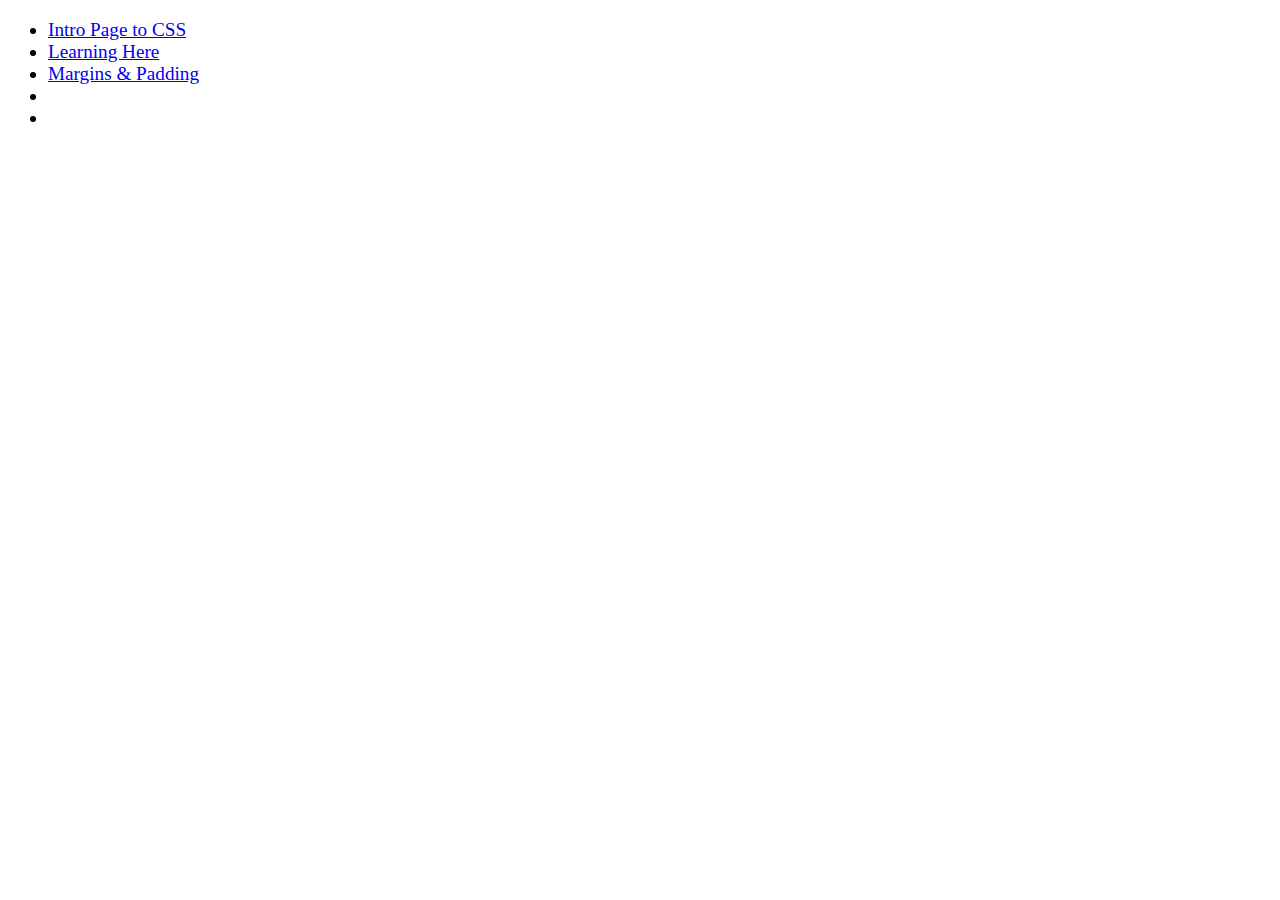
<file: index.html>
<!DOCTYPE html>
<html lang="en">
<head>
    <meta charset="UTF-8">
    <meta http-equiv="X-UA-Compatible" content="IE=edge">
    <meta name="viewport" content="width=device-width, initial-scale=1.0">
    <title>Index CSS</title>    
</head>
<body>
    <big><ul>
        <li><a href="Intro.html" target="_main">Intro Page to CSS</a></li>
        <li><a href="Learning.html" target="_main">Learning Here</a></li>
        <li><a href="MarginsPadding.html" target="_main">Margins & Padding</a></li>
        <li></li>
        <li></li>
    </ul></big>
</body>
</html>
</file>
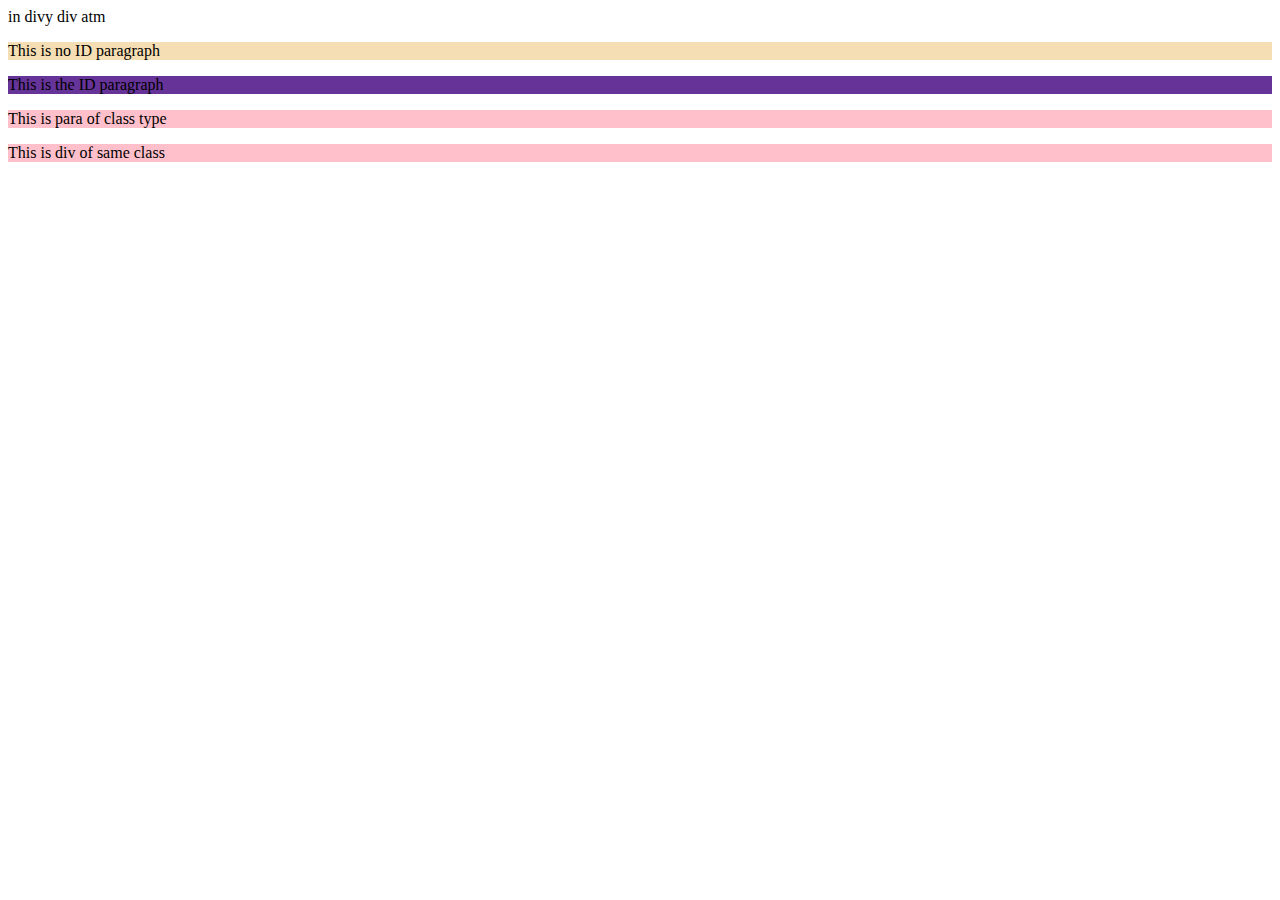
<file: Intro.html>
<!DOCTYPE html>
<html lang="en">
<head>
    <meta charset="UTF-8">
    <meta http-equiv="X-UA-Compatible" content="IE=edge">
    <meta name="viewport" content="width=device-width, initial-scale=1.0">
    <title>Intro Part</title>
    
    <style>
        
        p{
            background-color: wheat;
        }
        #idwala{
            background-color: rebeccapurple;
        }
        .XIII{
            background-color: pink ;
        }
    </style>
</head>
<body>
    <div class="divy" >
        in divy div atm
        <p>This is no ID paragraph</p>
        <p id="idwala">This is the ID paragraph</p>
        <p class="XIII">This is para of class type</p>
        <div class="XIII">This is div of same class</div>
    </div>    
</body>
</html>
</file>
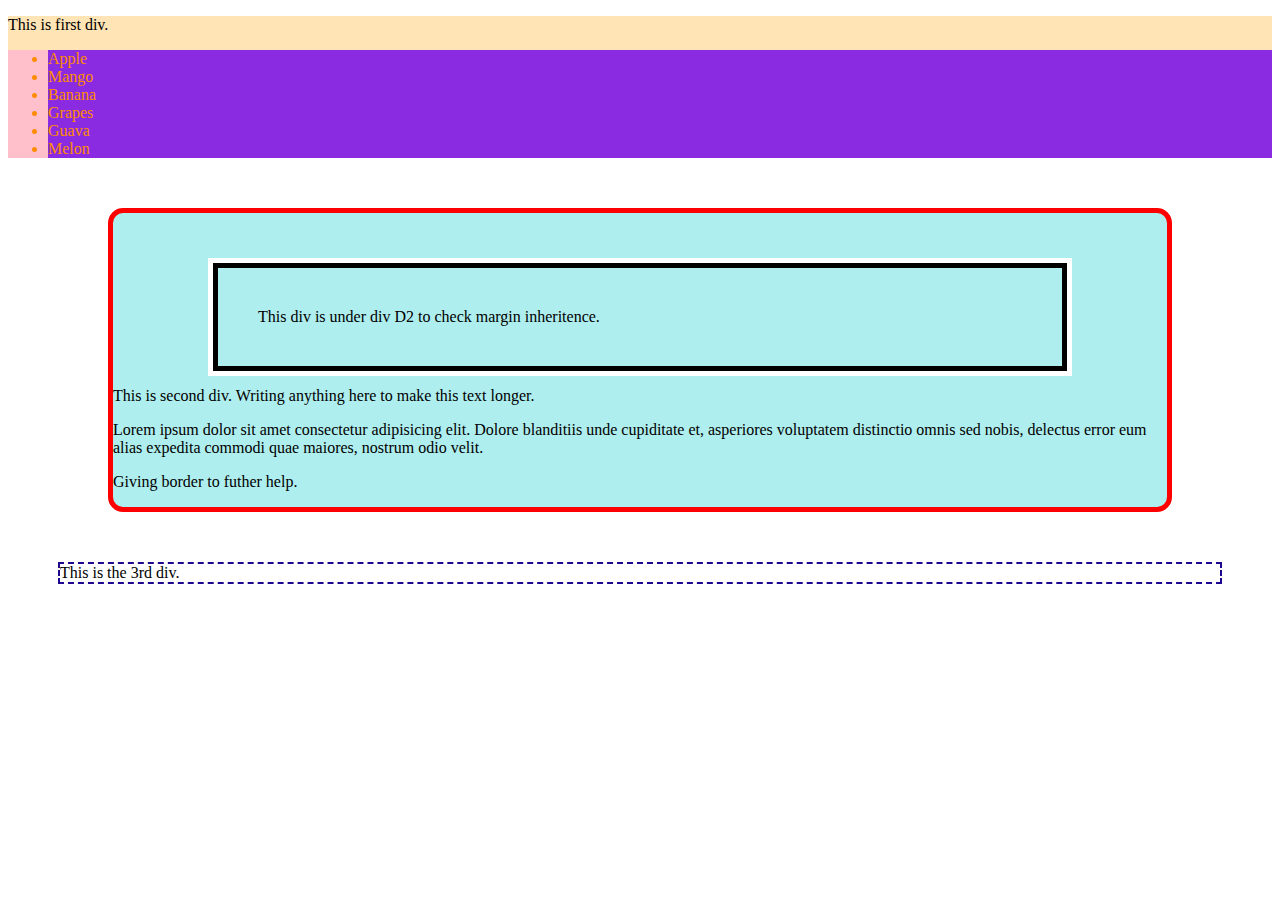
<file: MarginsPadding.html>
<!DOCTYPE html>
<html lang="en">
<head>
    <meta charset="UTF-8">
    <meta http-equiv="X-UA-Compatible" content="IE=edge">
    <meta name="viewport" content="width=device-width, initial-scale=1.0">
    <title>Margins & Padding</title>
    <link rel="stylesheet" href="MarginsPadding.css" >
</head>
<body>
    <div class="D1">
        <p>This is first div.</p>
        <ul class="list1">
            <li class="item">Apple</li>
            <li class="item">Mango</li>
            <li class="item">Banana</li>
            <li class="item">Grapes</li>            
            <li class="item">Guava</li>
            <li class="item">Melon</li>
        </ul>
    </div>
    <div class="D2">
        <div class="underD2">
            This div is under div D2 to check margin inheritence.
        </div>
        <p>This is second div. Writing anything here to make this text longer.</p>
        <p>Lorem ipsum dolor sit amet consectetur adipisicing elit. Dolore blanditiis unde cupiditate et, asperiores voluptatem distinctio omnis sed nobis, delectus error eum alias expedita commodi quae maiores, nostrum odio velit.</p>
        <p>Giving border to futher help.</p>
    </div>
    <div class="D3">
        This is the 3rd div.
    </div>
</body>
</html>
</file>
<file: MarginsPadding.css>
.D1{
    background-color: moccasin;
}
.list1{
    background-color: pink;
}
.item{
    background-color: blueviolet;
    color:darkorange;
}
.D2{
    border-style: solid;
    border-color: red;
    border-width: 5px;
    border-radius: 15px;
    margin-left: 100px;
    margin-right: 100px;
    margin-top:50px;
    
    /* the margin is from all sides - left right top bottom */
    background-color: paleturquoise;
}
.underD2{
    border-style: solid;
    border-color: black;
    border-width: 5px;
    padding: 40px;
    outline: 5px solid  white ;
    
    margin: inherit;
}
.D3{
    border-style:dashed;
    border-color: rgb(31, 6, 143);
    border-width: 2px;
    margin:50px;
    
}

/* body{
    margin: 0px;
} */
</file>
